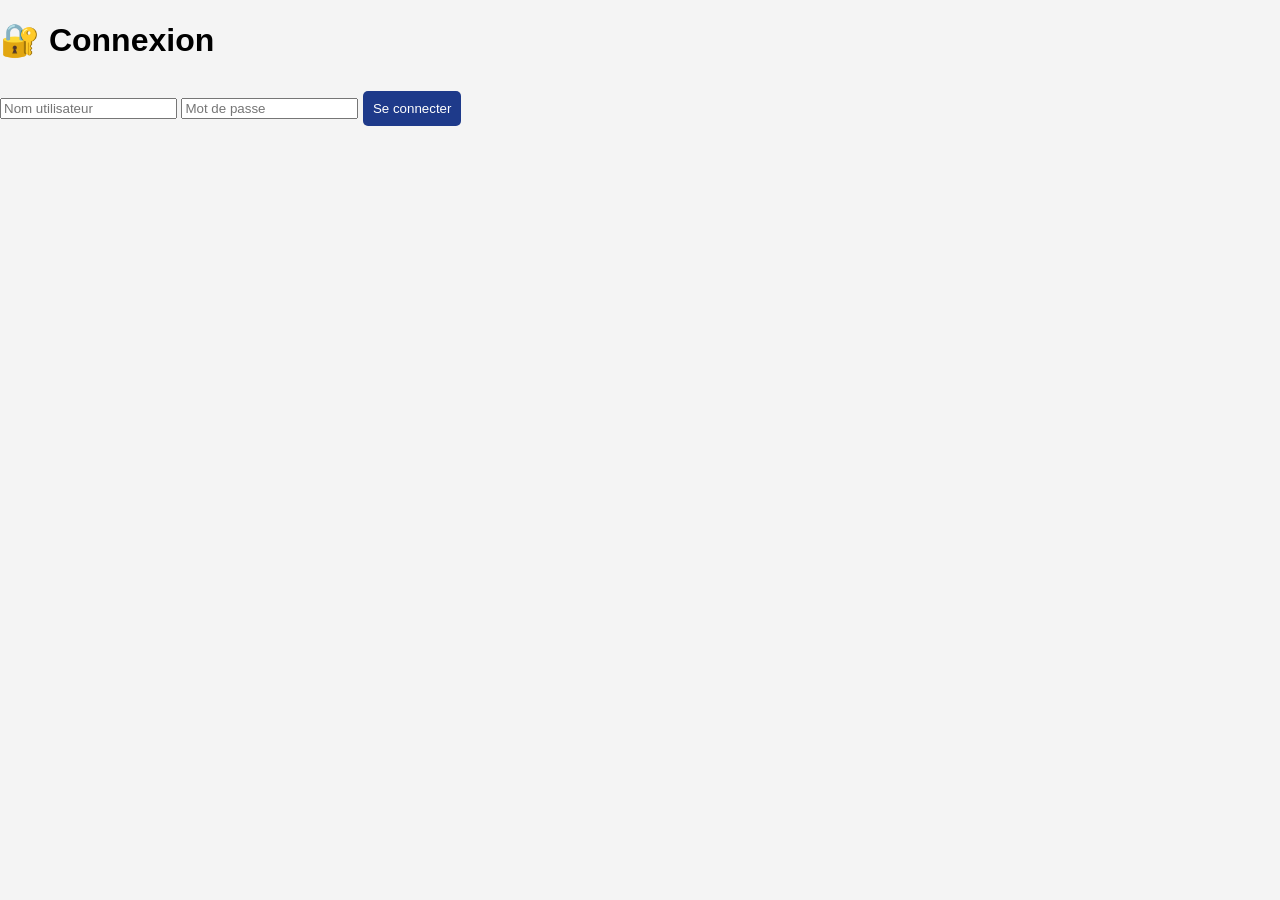
<file: index.html>
<!DOCTYPE html>
<html lang="fr">
<head>
<meta charset="UTF-8">
<meta name="viewport" content="width=device-width, initial-scale=1.0">
<title>Gestion - Quincailler - Gi.Code</title>
<link rel="stylesheet" href="css/style.css">
</head>

<body>

<header>
  <h1>🏪 Gestion - Quincailler</h1>
  <p>Solution numérique professionnelle by Gi.Code</p>

  <nav>
    <a href="index.html">Accueil</a>
    <a href="produits.html">Produits</a>
    <a href="stock.html">Stock</a>
  <a href="clients.html">Clients</a>
  <a href="factures.html">Factures</a>
  <a href="tableau-de-bord.html">Tableau de bord</a>
  </nav>
</header>

<section class="hero">
  <h2>Bienvenue dans votre système de gestion</h2>
  <p>Gérez vos produits, stocks, clients et ventes facilement.</p>
</section>

<section class="search">
  <input type="text" id="searchInput" placeholder="Rechercher un produit...">
</section>

<section class="categories">
  <h2>Catégories</h2>

  <div class="grid">
    <div class="card">🧱 Ciment</div>
    <div class="card">🎨 Peinture</div>
    <div class="card">🚿 Plomberie</div>
    <div class="card">⚡ Électricité</div>
    <div class="card">🔩 Quincaillerie</div>
    <div class="card">🪚 Outillage</div>
  </div>
</section>

<section class="products">
  <h2>Produits populaires</h2>

  <div id="productList" class="grid">

  <div class="product">
    <h3>Ciment 50 kg</h3>
    <p>Prix : 4 500 FCFA</p>
    <button onclick="addToCart('Ciment 50 kg',4500)">Ajouter</button>
  </div>

  <div class="product">
    <h3>Fer à béton Ø6</h3>
    <p>Prix : 2 800 FCFA</p>
    <button onclick="addToCart('Fer à béton Ø6',2800)">Ajouter</button>
  </div>

  <div class="product">
    <h3>Fer à béton Ø8</h3>
    <p>Prix : 4 000 FCFA</p>
    <button onclick="addToCart('Fer à béton Ø8',4000)">Ajouter</button>
  </div>

  <div class="product">
    <h3>Fer à béton Ø10</h3>
    <p>Prix : 6 000 FCFA</p>
    <button onclick="addToCart('Fer à béton Ø10',6000)">Ajouter</button>
  </div>

  <div class="product">
    <h3>Fer à béton Ø12</h3>
    <p>Prix : 8 500 FCFA</p>
    <button onclick="addToCart('Fer à béton Ø12',8500)">Ajouter</button>
  </div>

  <div class="product">
    <h3>Peinture blanche 20 L</h3>
    <p>Prix : 18 500 FCFA</p>
    <button onclick="addToCart('Peinture blanche 20 L',18500)">Ajouter</button>
  </div>

  <div class="product">
    <h3>Peinture couleur 20 L</h3>
    <p>Prix : 21 000 FCFA</p>
    <button onclick="addToCart('Peinture couleur 20 L',21000)">Ajouter</button>
  </div>

  <div class="product">
    <h3>Tuyau PVC 20 mm</h3>
    <p>Prix : 2 000 FCFA</p>
    <button onclick="addToCart('Tuyau PVC 20 mm',2000)">Ajouter</button>
  </div>

  <div class="product">
    <h3>Coude PVC</h3>
    <p>Prix : 300 FCFA</p>
    <button onclick="addToCart('Coude PVC',300)">Ajouter</button>
  </div>

  <div class="product">
    <h3>Robinet métallique</h3>
    <p>Prix : 4 500 FCFA</p>
    <button onclick="addToCart('Robinet métallique',4500)">Ajouter</button>
  </div>

  <div class="product">
    <h3>Interrupteur simple</h3>
    <p>Prix : 1 200 FCFA</p>
    <button onclick="addToCart('Interrupteur simple',1200)">Ajouter</button>
  </div>

  <div class="product">
    <h3>Prise électrique</h3>
    <p>Prix : 1 500 FCFA</p>
    <button onclick="addToCart('Prise électrique',1500)">Ajouter</button>
  </div>

  <div class="product">
    <h3>Ampoule LED 12 W</h3>
    <p>Prix : 1 500 FCFA</p>
    <button onclick="addToCart('Ampoule LED 12 W',1500)">Ajouter</button>
  </div>

  <div class="product">
    <h3>Marteau</h3>
    <p>Prix : 3 500 FCFA</p>
    <button onclick="addToCart('Marteau',3500)">Ajouter</button>
  </div>

  <div class="product">
    <h3>Scie à métaux</h3>
    <p>Prix : 4 000 FCFA</p>
    <button onclick="addToCart('Scie à métaux',4000)">Ajouter</button>
  </div>

  <div class="product">
    <h3>Tournevis</h3>
    <p>Prix : 1 000 FCFA</p>
    <button onclick="addToCart('Tournevis',1000)">Ajouter</button>
  </div>

  <div class="product">
    <h3>Clous 5 kg</h3>
    <p>Prix : 6 000 FCFA</p>
    <button onclick="addToCart('Clous 5 kg',6000)">Ajouter</button>
  </div>

  <div class="product">
    <h3>Vis 100 pièces</h3>
    <p>Prix : 2 500 FCFA</p>
    <button onclick="addToCart('Vis 100 pièces',2500)">Ajouter</button>
  </div>

  <div class="product">
    <h3>Serrure complète</h3>
    <p>Prix : 12 000 FCFA</p>
    <button onclick="addToCart('Serrure complète',12000)">Ajouter</button>
  </div>

  <div class="product">
    <h3>Brouette</h3>
    <p>Prix : 35 000 FCFA</p>
    <button onclick="addToCart('Brouette',35000)">Ajouter</button>
  </div>

</div>
</section>

<section class="cart">
  <h2>🛒 Panier</h2>
  <ul id="cartList"></ul>
  <p>Total : <span id="total">0</span> FCFA</p>

  <button onclick="saveSale()">💾 Enregistrer vente</button>

  <button onclick="sendWhatsApp()">Commander via WhatsApp</button>
</section>

<footer>
  <p>© 2026 Gestion Quincailler - Gi.Code Formation</p>
</footer>

<script src="js/app.js"></script>
</body>
</html>
</file>
<file: css/style.css>
body {
  font-family: Arial, sans-serif;
  margin: 0;
  background: #f4f4f4;
}

header {
  background: #1e3a8a;
  color: white;
  padding: 20px;
  text-align: center;
}

nav {
  margin-top: 10px;
}

nav a {
  color: white;
  margin: 0 10px;
  text-decoration: none;
  font-weight: bold;
}

.hero {
  padding: 30px;
  text-align: center;
  background: white;
}

.search {
  text-align: center;
  margin: 20px;
}

.search input {
  width: 60%;
  padding: 10px;
  border-radius: 5px;
  border: 1px solid #ccc;
}

.categories, .products, .cart {
  padding: 20px;
}

.grid {
  display: grid;
  grid-template-columns: repeat(auto-fit, minmax(150px, 1fr));
  gap: 15px;
}

.card, .product {
  background: white;
  padding: 15px;
  border-radius: 10px;
  text-align: center;
  box-shadow: 0 0 5px rgba(0,0,0,0.1);
}

button {
  background: #1e3a8a;
  color: white;
  border: none;
  padding: 10px;
  margin-top: 10px;
  cursor: pointer;
  border-radius: 5px;
}

button:hover {
  background: #0f172a;
}

footer {
  text-align: center;
  padding: 20px;
  background: #1e3a8a;
  color: white;
  margin-top: 20px;
}




nav a.active {
  background: #1e3a8a;
  padding: 5px;
  border-radius: 5px;
}
</file>
